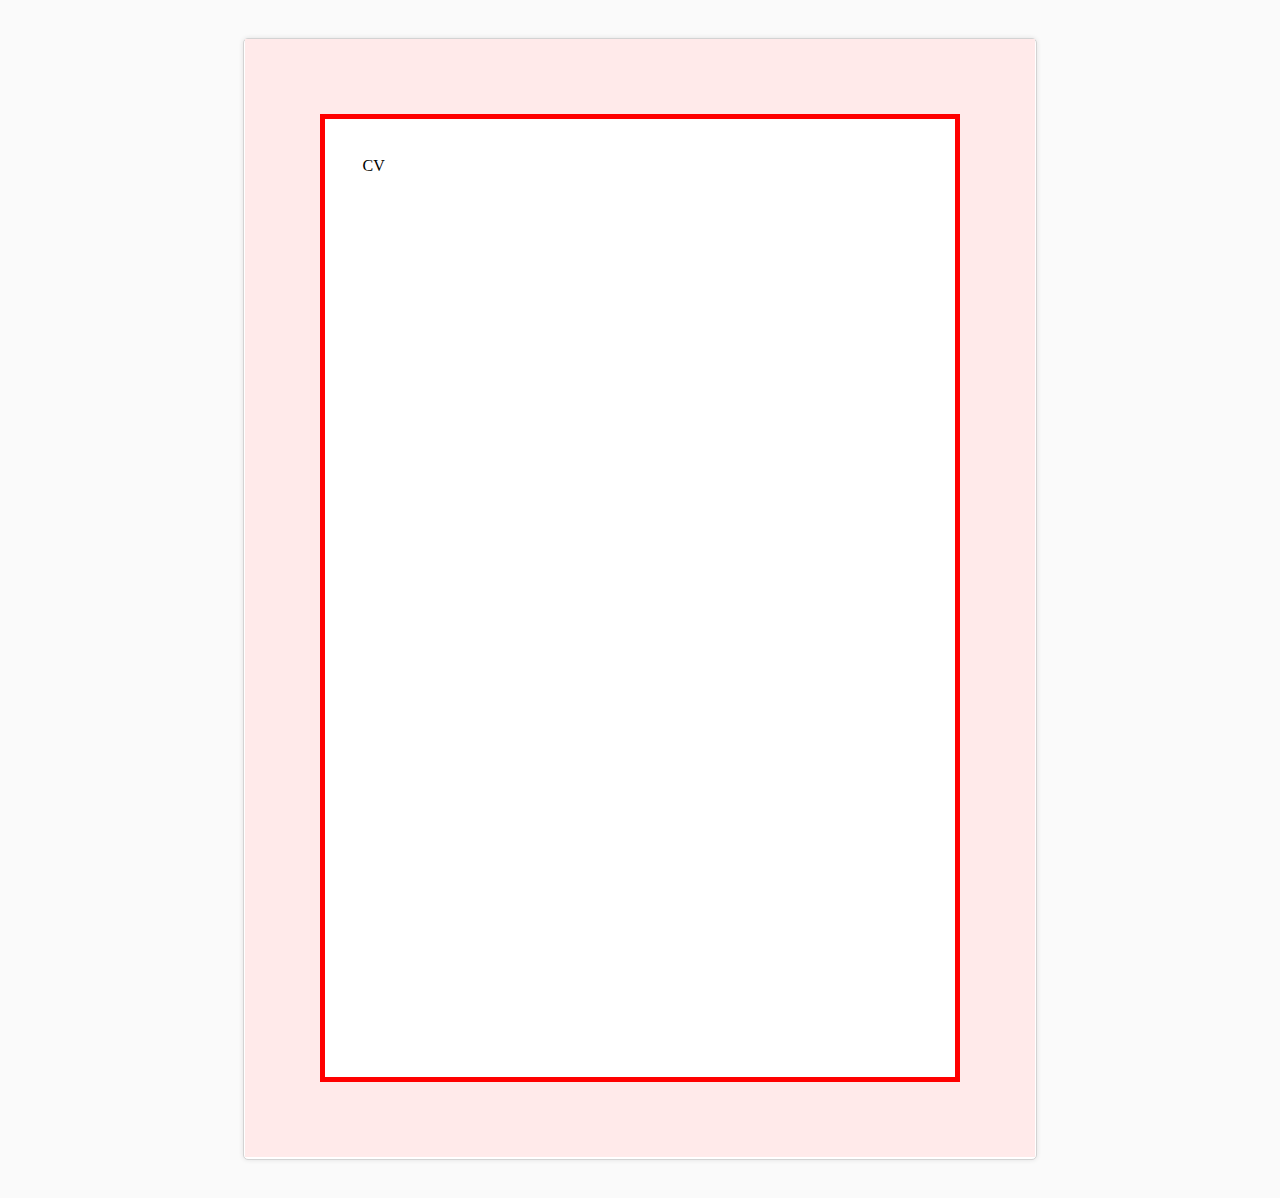
<file: main_page/mypage/templates/mypage/cv.html>
<!DOCTYPE html>
<html lang="en">
<head>
    <meta charset="UTF-8">
    <title>Title</title>
</head>

<style>
body {
        margin: 0;
        padding: 0;
        background-color: #FAFAFA;
        font: 12pt "Tahoma";
    }
    * {
        box-sizing: border-box;
        -moz-box-sizing: border-box;
    }
    .page {
        width: 21cm;
        min-height: 29.7cm;
        padding: 2cm;
        margin: 1cm auto;
        border: 1px #D3D3D3 solid;
        border-radius: 5px;
        background: white;
        box-shadow: 0 0 5px rgba(0, 0, 0, 0.1);
    }
    .subpage {
        padding: 1cm;
        border: 5px red solid;
        height: 256mm;
        outline: 2cm #FFEAEA solid;
    }

    @page {
        size: A4;
        margin: 0;
    }
    @media print {
        .page {
            margin: 0;
            border: initial;
            border-radius: initial;
            width: initial;
            min-height: initial;
            box-shadow: initial;
            background: initial;
            page-break-after: always;
        }
    }
</style>
<body>
<div class="book">
    <div class="page">
        <div class="subpage">CV</div>
    </div>

</div>
</body>
</html>
</file>
